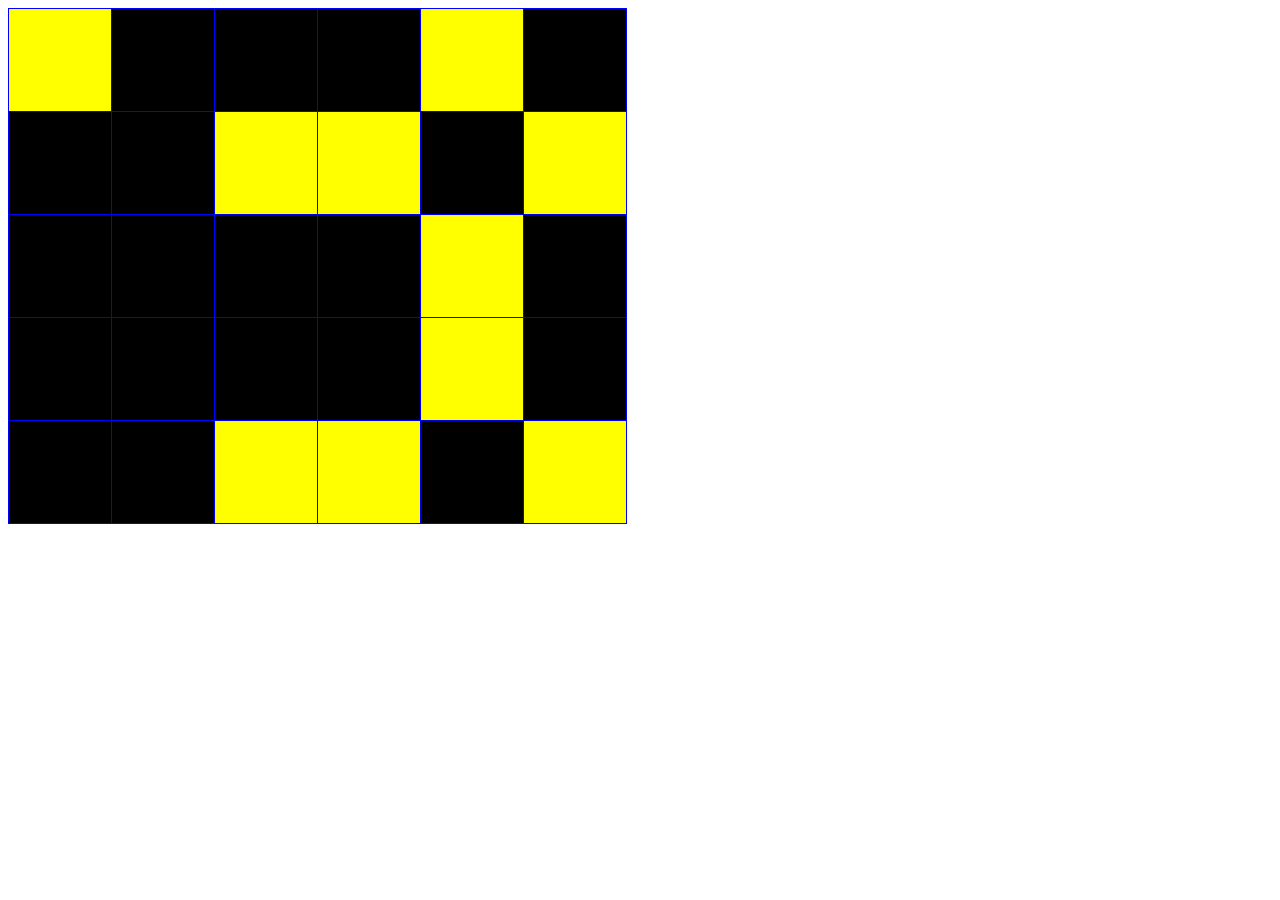
<file: index.html>
<!DOCTYPE html>
<html lang="en">
<head>
  <meta charset="UTF-8">
  <meta http-equiv="X-UA-Compatible" content="IE=edge">
  <meta name="viewport" content="width=device-width, initial-scale=1.0">
  <title>Juego de luces</title>

  <!-- Link css -->
  <link rel="stylesheet" href="css/index.css">

</head>
<body>
  
  <!-- Tablero -->
  <table id="tablero">
    <tr>
      <td></td>
      <td></td>
      <td></td>
      <td></td>
      <td></td>
      <td></td>
    </tr>
    <tr>
      <td></td>
      <td></td>
      <td></td>
      <td></td>
      <td></td>
      <td></td>
    </tr>
    <tr>
      <td></td>
      <td></td>
      <td></td>
      <td></td>
      <td></td>
      <td></td>
    </tr>
    <tr>
      <td></td>
      <td></td>
      <td></td>
      <td></td>
      <td></td>
      <td></td>
    </tr>
    <tr>
      <td></td>
      <td></td>
      <td></td>
      <td></td>
      <td></td>
      <td></td>
    </tr>
  </table>

</body>

<!-- Link js -->
<script src="js/index.js"></script>

</html>
</file>
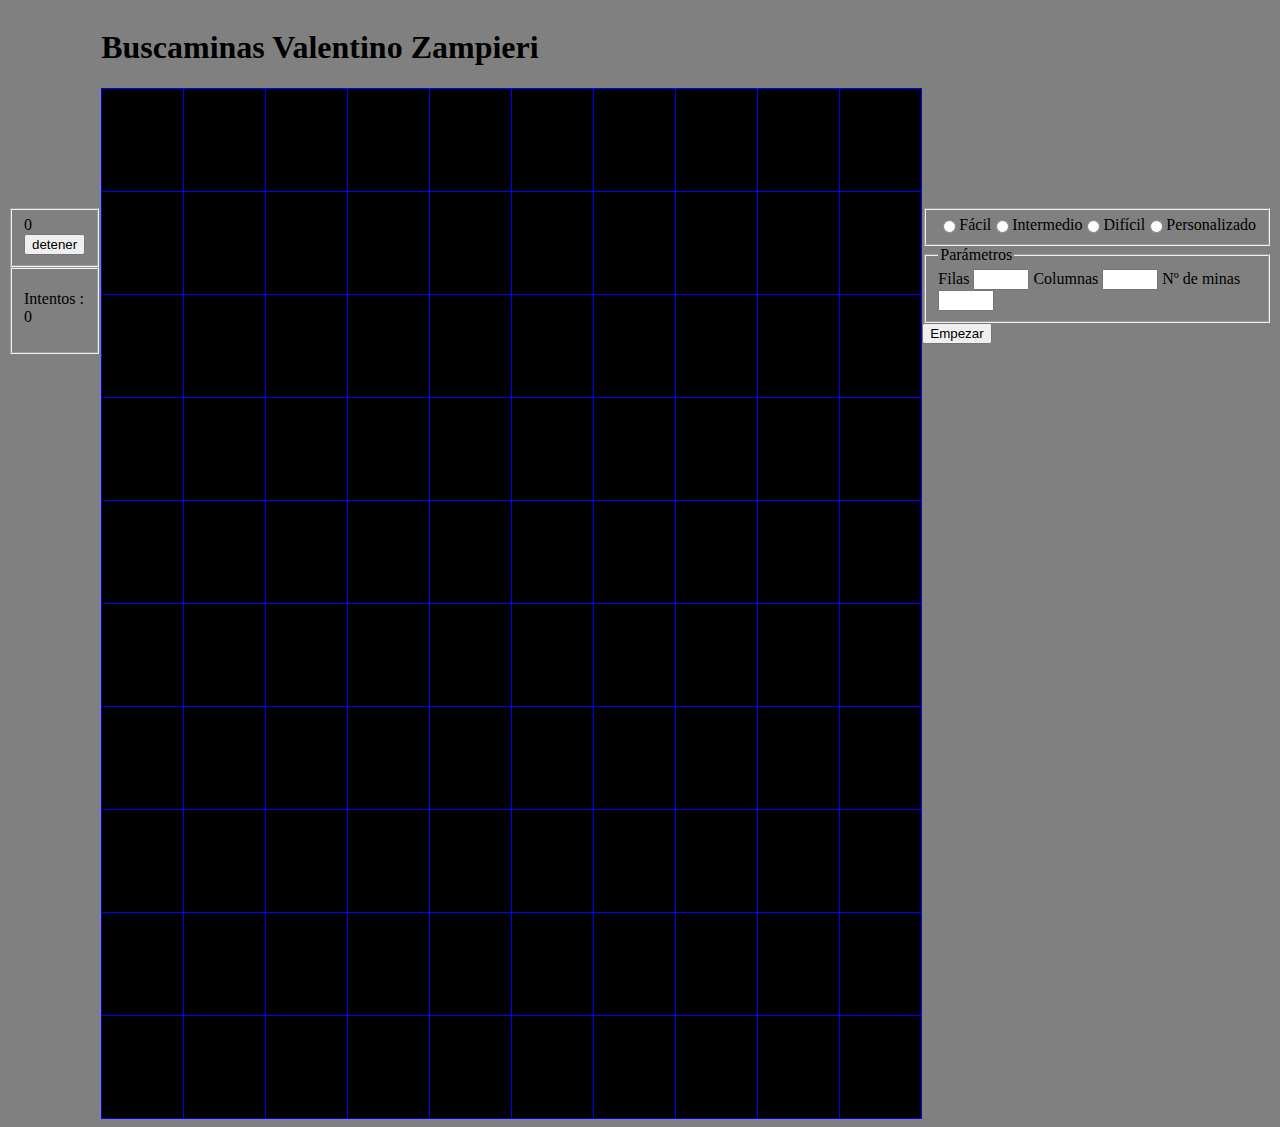
<file: dificil.html>
<!DOCTYPE html>
<html lang="en">

<head>
    <meta charset="UTF-8">
    <meta http-equiv="X-UA-Compatible" content="IE=edge">
    <meta name="viewport" content="width=device-width, initial-scale=1.0">
    <title>Buscaminas</title>

    <!-- Link css -->
    <link rel="stylesheet" href="css/dificil.css">

</head>

<body>

    <div class="cronoint">
        <fieldset>
<span id="cronometro">0</span>
<br>
<input type="button" id="boton1" value="detener">

<script>
    let reloj;
    reloj = setInterval(procesar, 1000);
    document.getElementById('boton1').addEventListener('click', presionBoton);

    function procesar() {
        let nro = parseInt(document.getElementById('cronometro').innerHTML);
        nro++;
        document.getElementById('cronometro').innerHTML = nro;
    }

    function presionBoton() {
        if (document.getElementById('boton1').value == 'detener') {
            clearInterval(reloj);
            document.getElementById('boton1').value = 'continuar';
        } else {
            reloj = setInterval(procesar, 1000);
            document.getElementById('boton1').value = 'detener';
        }
    }
</script>
</fieldset>

<fieldset>
<p id="intentos">Intentos : 0</p>
</fieldset>
</div>

<div class="titulot">
    <h1>Buscaminas Valentino Zampieri</h1>
<!-- Tablero -->
    <table id="tablero">
        <tr>
            <td></td>
            <td></td>
            <td></td>
            <td></td>
            <td></td>
            <td></td>
            <td></td>
            <td></td>
            <td></td>
            <td></td>
        </tr>
        <tr>
            <td></td>
            <td></td>
            <td></td>
            <td></td>
            <td></td>
            <td></td>
            <td></td>
            <td></td>
            <td></td>
            <td></td>
        </tr>
        <tr>
            <td></td>
            <td></td>
            <td></td>
            <td></td>
            <td></td>
            <td></td>
            <td></td>
            <td></td>
            <td></td>
            <td></td>
        </tr>
        <tr>
            <td></td>
            <td></td>
            <td></td>
            <td></td>
            <td></td>
            <td></td>
            <td></td>
            <td></td>
            <td></td>
            <td></td>
        </tr>
        <tr>
            <td></td>
            <td></td>
            <td></td>
            <td></td>
            <td></td>
            <td></td>
            <td></td>
            <td></td>
            <td></td>
            <td></td>
        </tr>
        <tr>
            <td></td>
            <td></td>
            <td></td>
            <td></td>
            <td></td>
            <td></td>
            <td></td>
            <td></td>
            <td></td>
            <td></td>
        </tr>
        <tr>
            <td></td>
            <td></td>
            <td></td>
            <td></td>
            <td></td>
            <td></td>
            <td></td>
            <td></td>
            <td></td>
            <td></td>
        </tr>
        <tr>
            <td></td>
            <td></td>
            <td></td>
            <td></td>
            <td></td>
            <td></td>
            <td></td>
            <td></td>
            <td></td>
            <td></td>
        </tr>
        <tr>
            <td></td>
            <td></td>
            <td></td>
            <td></td>
            <td></td>
            <td></td>
            <td></td>
            <td></td>
            <td></td>
            <td></td>
        <tr>
            <td></td>
            <td></td>
            <td></td>
            <td></td>
            <td></td>
            <td></td>
            <td></td>
            <td></td>
            <td></td>
            <td></td>
        </tr>
    </table>
</div>

<div class="dificultades">
    <form id="niveles">
        <fieldset id="nd">
        <input type="radio" name="nivel" value="F">Fácil<br>
        <input type="radio" name="nivel" value="M">Intermedio<br>
        <input type="radio" name="nivel" value="D">Difícil<br>
        <input type="radio" name="nivel" value="P">Personalizado<br>
    </fieldset>
        <fieldset>
            <legend>Parámetros</legend>
            <!-- No admitir decimales: https://stackoverflow.com/questions/37043867/how-to-avoid-decimal-values-in-input-type-number -->
    
            <label for="filas">Filas</label>
            <input type="number" min="0" max="25" step="1" onkeypress="return event.charCode >= 48 && event.charCode <= 57"
                name="filas"> <!-- El min 0 quita los negativos -->
    
            <label for="columnas">Columnas</label>
            <input type="number" min="0" max="25" step="1" onkeypress="return event.charCode >= 48 && event.charCode <= 57"
                name="columnas">
    
            <label for="luces">Nº de minas</label>
            <input type="number" min="0" max="15" step="1" onkeypress="return event.charCode >= 48 && event.charCode <= 57"
                name="luces">
        </fieldset>
    
        <input type="submit" value="Empezar">
    </form>
    <h1 id="mensajeTablero"></h1>
</div>
</body>

<!-- Link js -->
<script src="js/dificil.js"></script>

</html>
</file>
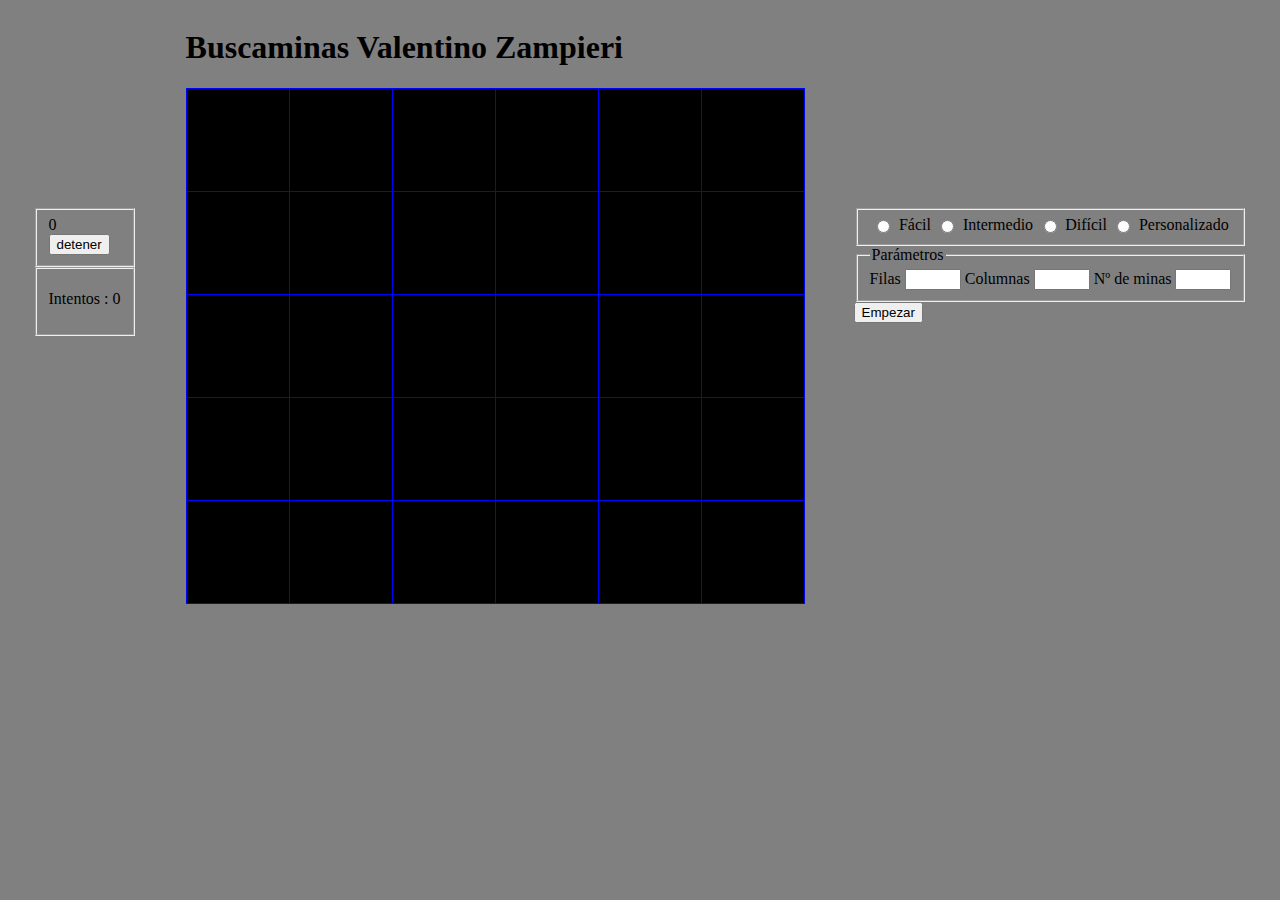
<file: facil.html>
<!DOCTYPE html>
<html lang="en">
<head>
  <meta charset="UTF-8">
  <meta http-equiv="X-UA-Compatible" content="IE=edge">
  <meta name="viewport" content="width=device-width, initial-scale=1.0">
  <title>Buscaminas</title>

  <!-- Link css -->
  <link rel="stylesheet" href="css/facil.css">
  
</head>


<body>
 
  <div class="cronoint">
    <fieldset>
  <span id="cronometro">0</span>
    <br>
    <input type="button" id="boton1" value="detener">

    <script>
        let reloj;
        reloj = setInterval(procesar, 1000);
        document.getElementById('boton1').addEventListener('click', presionBoton);

        function procesar() {
            let nro = parseInt(document.getElementById('cronometro').innerHTML);
            nro++;
            document.getElementById('cronometro').innerHTML = nro;
        }

        function presionBoton() {
            if (document.getElementById('boton1').value == 'detener') {
                clearInterval(reloj);
                document.getElementById('boton1').value = 'continuar';
            } else {
                reloj = setInterval(procesar, 1000);
                document.getElementById('boton1').value = 'detener';
            }
        }
    </script>
</fieldset>


<fieldset>
  <p id="intentos">Intentos : 0</p>
</fieldset>
  </div>

  <div class="titulot">
<h1>Buscaminas Valentino Zampieri</h1>
  <!-- Tablero -->
  <table id="tablero">
    <tr>
      <td></td>
      <td></td>
      <td></td>
      <td></td>
      <td></td>
      <td></td>
    </tr>
    <tr>
      <td></td>
      <td></td>
      <td></td>
      <td></td>
      <td></td>
      <td></td>
    </tr>
    <tr>
      <td></td>
      <td></td>
      <td></td>
      <td></td>
      <td></td>
      <td></td>
    </tr>
    <tr>
      <td></td>
      <td></td>
      <td></td>
      <td></td>
      <td></td>
      <td></td>
    </tr>
    <tr>
      <td></td>
      <td></td>
      <td></td>
      <td></td>
      <td></td>
      <td></td>
    </tr>
  </table>
</div>

<div class="dificultades">

<form id="niveles">
  <fieldset id="nd">
    <input type="radio" name="nivel" value="F">Fácil<br>
    <input type="radio" name="nivel" value="M">Intermedio<br>
    <input type="radio" name="nivel" value="D">Difícil<br>
    <input type="radio" name="nivel" value="P">Personalizado<br>
  </fieldset>
    <fieldset>
      <legend>Parámetros</legend>
      <!-- No admitir decimales: https://stackoverflow.com/questions/37043867/how-to-avoid-decimal-values-in-input-type-number -->
      
      <label for="filas">Filas</label>
      <input type="number" name="eleccion" value="filas" min="0" max="25" step="1" onkeypress="return event.charCode >= 48 && event.charCode <= 57" name="filas"> <!-- El min 0 quita los negativos -->
      
      <label for="columnas">Columnas</label>
      <input type="number" name="eleccion" value="columnas" min="0" max="25" step="1" onkeypress="return event.charCode >= 48 && event.charCode <= 57" name="columnas">
      
      <label for="luces">Nº de minas</label>
      <input type="number" name="personalizado" value="luces" min="0" max="15" step="1" onkeypress="return event.charCode >= 48 && event.charCode <= 57" name="luces">
    </fieldset>

    <input type="submit" value="Empezar">
  </form>
  <h1 id="mensajeTablero"></h1>
</div>
</body>

<!-- Link js -->
<script src="js/facil.js"></script>

</html>
</file>
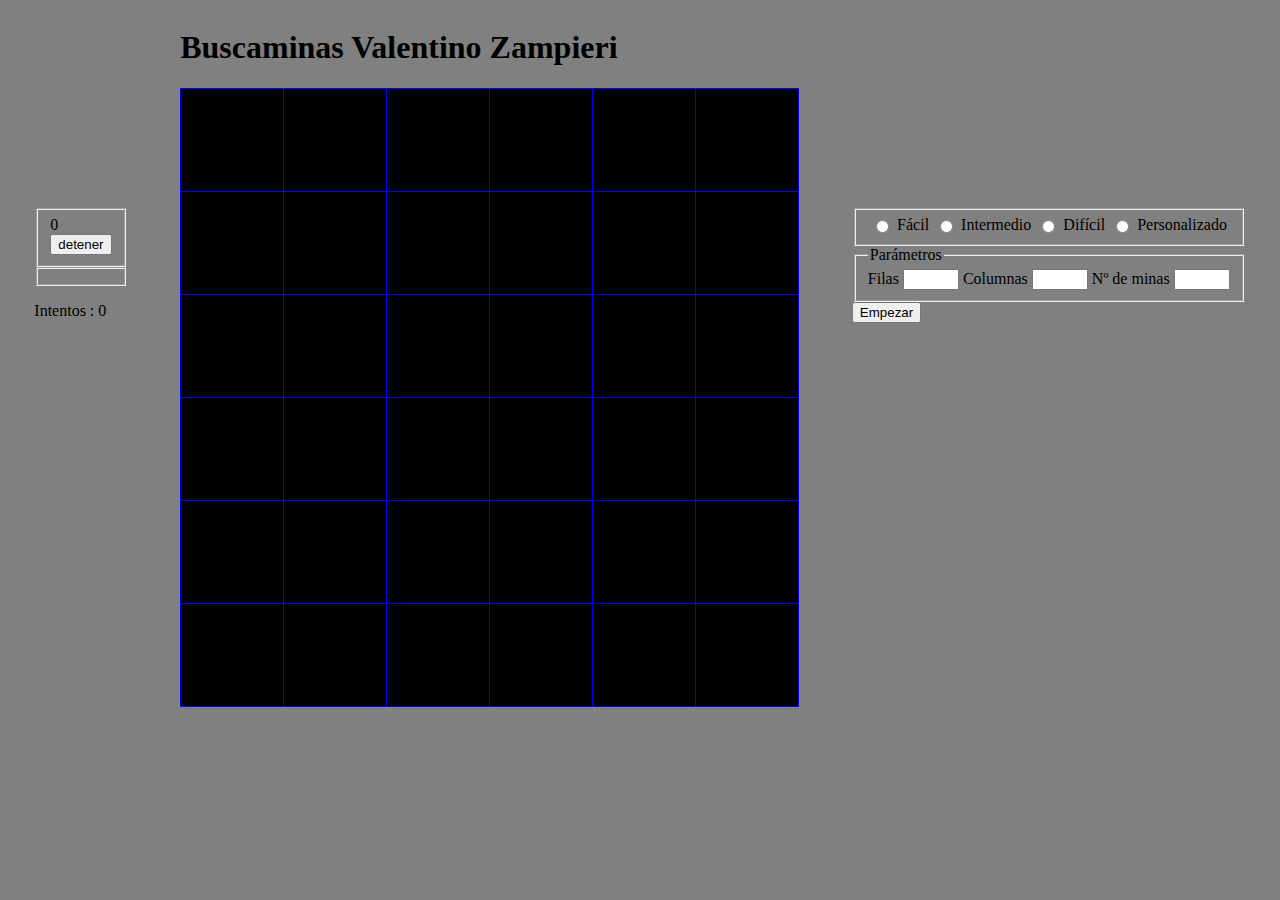
<file: medio.html>
<!DOCTYPE html>
<html lang="en">

<head>
    <meta charset="UTF-8">
    <meta http-equiv="X-UA-Compatible" content="IE=edge">
    <meta name="viewport" content="width=device-width, initial-scale=1.0">
    <title>Buscaminas</title>

    <!-- Link css -->
    <link rel="stylesheet" href="css/medio.css">

</head>
<body>
    
<div class="cronoint">
    <fieldset>
<span id="cronometro">0</span>
<br>
<input type="button" id="boton1" value="detener">

<script>
    let reloj;
    reloj = setInterval(procesar, 1000);
    document.getElementById('boton1').addEventListener('click', presionBoton);

    function procesar() {
        let nro = parseInt(document.getElementById('cronometro').innerHTML);
        nro++;
        document.getElementById('cronometro').innerHTML = nro;
    }

    function presionBoton() {
        if (document.getElementById('boton1').value == 'detener') {
            clearInterval(reloj);
            document.getElementById('boton1').value = 'continuar';
        } else {
            reloj = setInterval(procesar, 1000);
            document.getElementById('boton1').value = 'detener';
        }
    }
</script>
</fieldset>
<fieldset></fieldset>
    <p id="intentos">Intentos : 0</p>
    </fieldset>
    </div>


    <div class="titulot">
        <h1>Buscaminas Valentino Zampieri</h1>
<!-- Tablero -->
    <table id="tablero">
        <tr>
            <td></td>
            <td></td>
            <td></td>
            <td></td>
            <td></td>
            <td></td>
        </tr>
        <tr>
            <td></td>
            <td></td>
            <td></td>
            <td></td>
            <td></td>
            <td></td>
        </tr>
        <tr>
            <td></td>
            <td></td>
            <td></td>
            <td></td>
            <td></td>
            <td></td>
        </tr>
        <tr>
            <td></td>
            <td></td>
            <td></td>
            <td></td>
            <td></td>
            <td></td>
        </tr>
        <tr>
            <td></td>
            <td></td>
            <td></td>
            <td></td>
            <td></td>
            <td></td>
        </tr>
        <tr>
            <td></td>
            <td></td>
            <td></td>
            <td></td>
            <td></td>
            <td></td>
        </tr>
    </table>
    </div>

    <div class="dificultades">

    <form id="niveles">
        <fieldset id="nd">
        <input type="radio" name="nivel" value="F">Fácil<br>
        <input type="radio" name="nivel" value="M">Intermedio<br>
        <input type="radio" name="nivel" value="D">Difícil<br>
        <input type="radio" name="nivel" value="P">Personalizado<br>
    </fieldset>
        <fieldset>
            <legend>Parámetros</legend>
            <!-- No admitir decimales: https://stackoverflow.com/questions/37043867/how-to-avoid-decimal-values-in-input-type-number -->
    
            <label for="filas">Filas</label>
            <input type="number" min="0" max="25"  step="1" onkeypress="return event.charCode >= 48 && event.charCode <= 57"
                name="filas"> <!-- El min 0 quita los negativos -->
    
            <label for="columnas">Columnas</label>
            <input type="number" min="0" max="25"  step="1" onkeypress="return event.charCode >= 48 && event.charCode <= 57"
                name="columnas">
    
            <label for="luces">Nº de minas</label>
            <input type="number" min="0" max="15" step="1" onkeypress="return event.charCode >= 48 && event.charCode <= 57"
                name="luces">
        </fieldset>
    
        <input type="submit" value="Empezar">
    </form>
    <h1 id="mensajeTablero"></h1>
</div>
    
</body>

<!-- Link js -->
<script src="js/medio.js"></script>

</html>
</file>
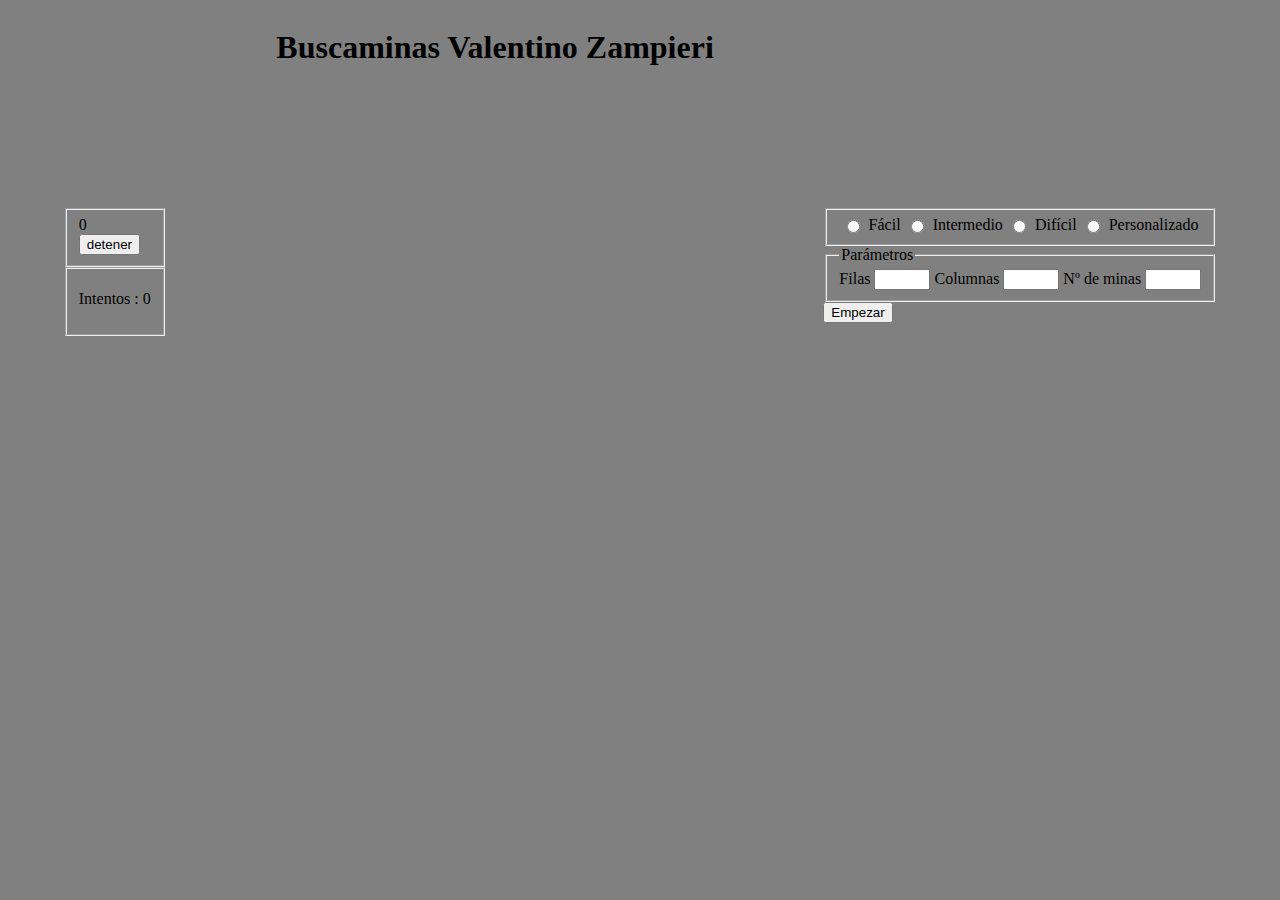
<file: personalizado.html>
<!DOCTYPE html>
<html lang="en">
<head>
  <meta charset="UTF-8">
  <meta http-equiv="X-UA-Compatible" content="IE=edge">
  <meta name="viewport" content="width=device-width, initial-scale=1.0">
  <title>Buscaminas</title>

  <!-- Link css -->
  <link rel="stylesheet" href="css/facil.css">

</head>
<body>


<div class="cronoint">
  <fieldset>
  <span id="cronometro">0</span>
  <br>
  <input type="button" id="boton1" value="detener">
  
  <script>
    let reloj;
    reloj = setInterval(procesar, 1000);
    document.getElementById('boton1').addEventListener('click', presionBoton);

    function procesar() {
      let nro = parseInt(document.getElementById('cronometro').innerHTML);
      nro++;
      document.getElementById('cronometro').innerHTML = nro;
    }

    function presionBoton() {
      if (document.getElementById('boton1').value == 'detener') {
        clearInterval(reloj);
        document.getElementById('boton1').value = 'continuar';
      } else {
        reloj = setInterval(procesar, 1000);
        document.getElementById('boton1').value = 'detener';
      }
    }
  </script>
</fieldset>


  <fieldset>
  <p id="intentos">Intentos : 0</p>
</fieldset>
</div>


  <div class="titulot">
  <h1>Buscaminas Valentino Zampieri</h1>
  <!-- Tablero -->
  <table id="tablero">

</table>
</div>


<div class="dificultades">
<form id="niveles">
  <fieldset id="nd">
  <input type="radio" name="nivel" value="F">Fácil<br>
  <input type="radio" name="nivel" value="M">Intermedio<br>
  <input type="radio" name="nivel" value="D">Difícil<br>
  <input type="radio" name="nivel" value="P">Personalizado<br>
</fieldset>
  <fieldset>
    <legend>Parámetros</legend>
    <!-- No admitir decimales: https://stackoverflow.com/questions/37043867/how-to-avoid-decimal-values-in-input-type-number -->

    <label for="filas">Filas</label>
    <input type="number" min="0" max="25" step="1" onkeypress="return event.charCode >= 48 && event.charCode <= 57" name="filas">
    <!-- El min 0 quita los negativos -->

    <label for="columnas">Columnas</label>
    <input type="number" min="0" max="25" step="1" onkeypress="return event.charCode >= 48 && event.charCode <= 57" name="columnas">

    <label for="luces">Nº de minas</label>
    <input type="number" min="0" max="15" step="1" onkeypress="return event.charCode >= 48 && event.charCode <= 57" name="luces">
  </fieldset>

  <input type="submit" value="Empezar">
</form>
<h1 id="mensajeTablero"></h1>
</div>





</body>

<!-- Link js -->
<script src="js/personalizado.js"></script>

</html>
</file>
<file: css/index.css>
table {
  height: 100%;
  border-collapse: collapse;
}

td {
  width: 100px;
  height: 100px;
  background-color: black;
  border: 1px solid blue;
}

.iluminado {
  background-color: yellow;
}
</file>
<file: css/dificil.css>
html {
  background-color: grey;
}


body{
  display:flex;
  flex-direction: row;
  justify-content: space-around;
  
}

.explotado {
  background-image: url(/bomba.jpg);
  background-size: cover;
}


.titulot{
  display: flex;
  flex-direction: column;
}

.cronoint{
  display:flex;
  flex-direction: column;
  margin-top: 200px;
}

.dificultades{
   display:flex;
  flex-direction: column;
  margin-top: 200px;
}

table {
  height: 100%;
  border-collapse: collapse;
}

td {
  width: 100px;
  height: 100px;
  background-color: black;
  border: 1px solid blue;
}

.iluminado {
  background-color: yellow;
}

#nd{
  display: flex;
  flex-direction: row;
  justify-content: space-around;
}
</file>
<file: css/facil.css>
html {
  background-color: grey;
}


body{
  display:flex;
  flex-direction: row;
  justify-content: space-around;
  
}

.explotado {
  background-image: url(/bomba.jpg);
  background-size: cover;
}


.titulot{
  display: flex;
  flex-direction: column;
}

.cronoint{
  display:flex;
  flex-direction: column;
  margin-top: 200px;
}

.dificultades{
   display:flex;
  flex-direction: column;
  margin-top: 200px;
}

table {
  height: 100%;
  border-collapse: collapse;
}

td {
  width: 100px;
  height: 100px;
  background-color: black;
  border: 1px solid blue;
}

.iluminado {
  background-color: yellow;
}

#nd{
  display: flex;
  flex-direction: row;
  justify-content: space-around;
}
</file>
<file: css/medio.css>
html {
  background-color: grey;
}


body{
  display:flex;
  flex-direction: row;
  justify-content: space-around;
  
}

.explotado {
  background-image: url(/bomba.jpg);
  background-size: cover;
}


.titulot{
  display: flex;
  flex-direction: column;
}

.cronoint{
  display:flex;
  flex-direction: column;
  margin-top: 200px;
}

.dificultades{
   display:flex;
  flex-direction: column;
  margin-top: 200px;
}

table {
  height: 100%;
  border-collapse: collapse;
}

td {
  width: 100px;
  height: 100px;
  background-color: black;
  border: 1px solid blue;
}

.iluminado {
  background-color: yellow;
}

#nd{
  display: flex;
  flex-direction: row;
  justify-content: space-around;
}
</file>
